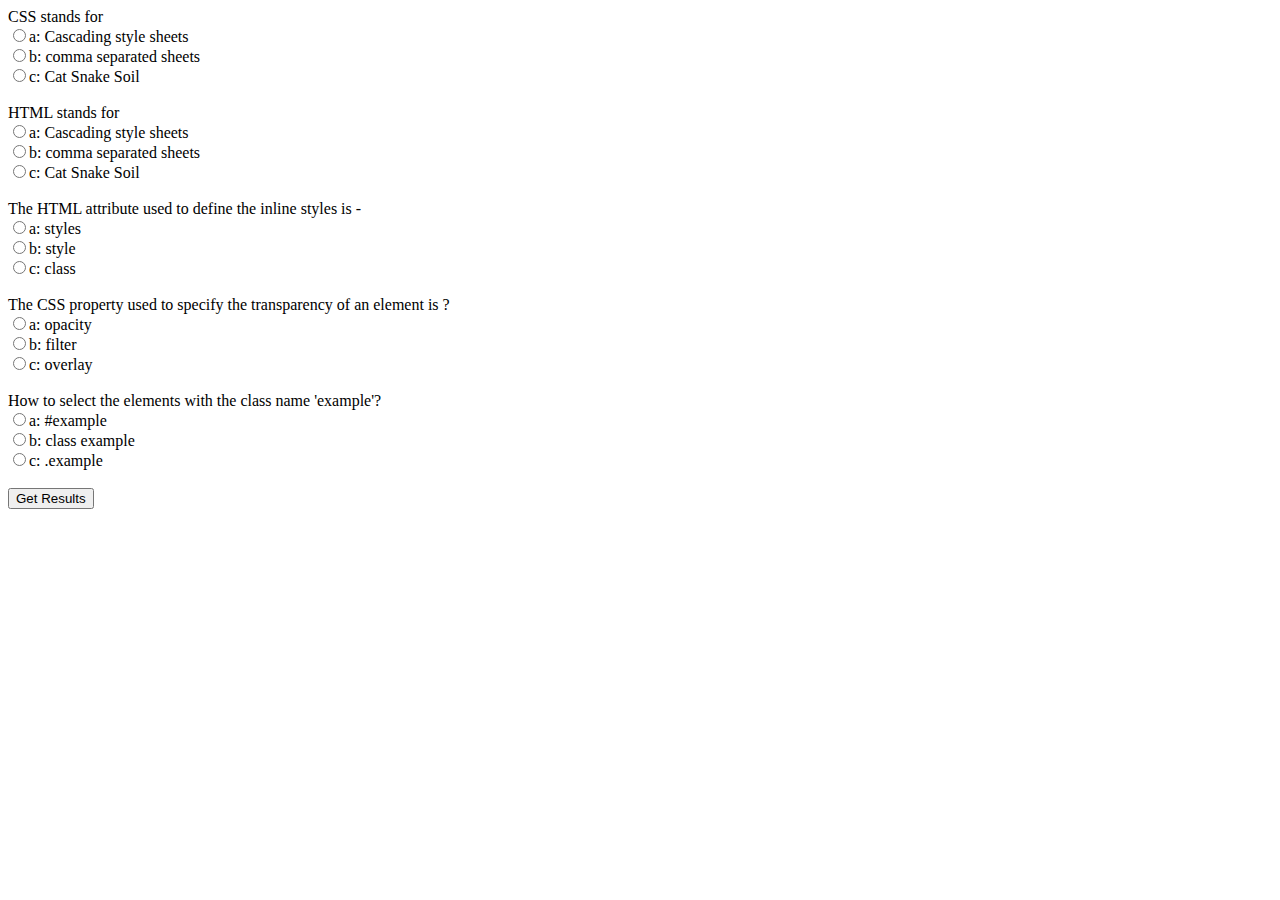
<file: start.html>
<!DOCTYPE html>
<html lang="en">
<head>
    <meta charset="UTF-8">
    <meta http-equiv="X-UA-Compatible" content="IE=edge">
    <meta name="viewport" content="width=device-width, initial-scale=1.0">
    <title>Document</title>
    
</head>
<body>
    <div id="quiz"></div>
    <button id="submit">Get Results</button>
    <div id="results"></div>
<script src="start.js"></script>
</body>

</html>
</file>
